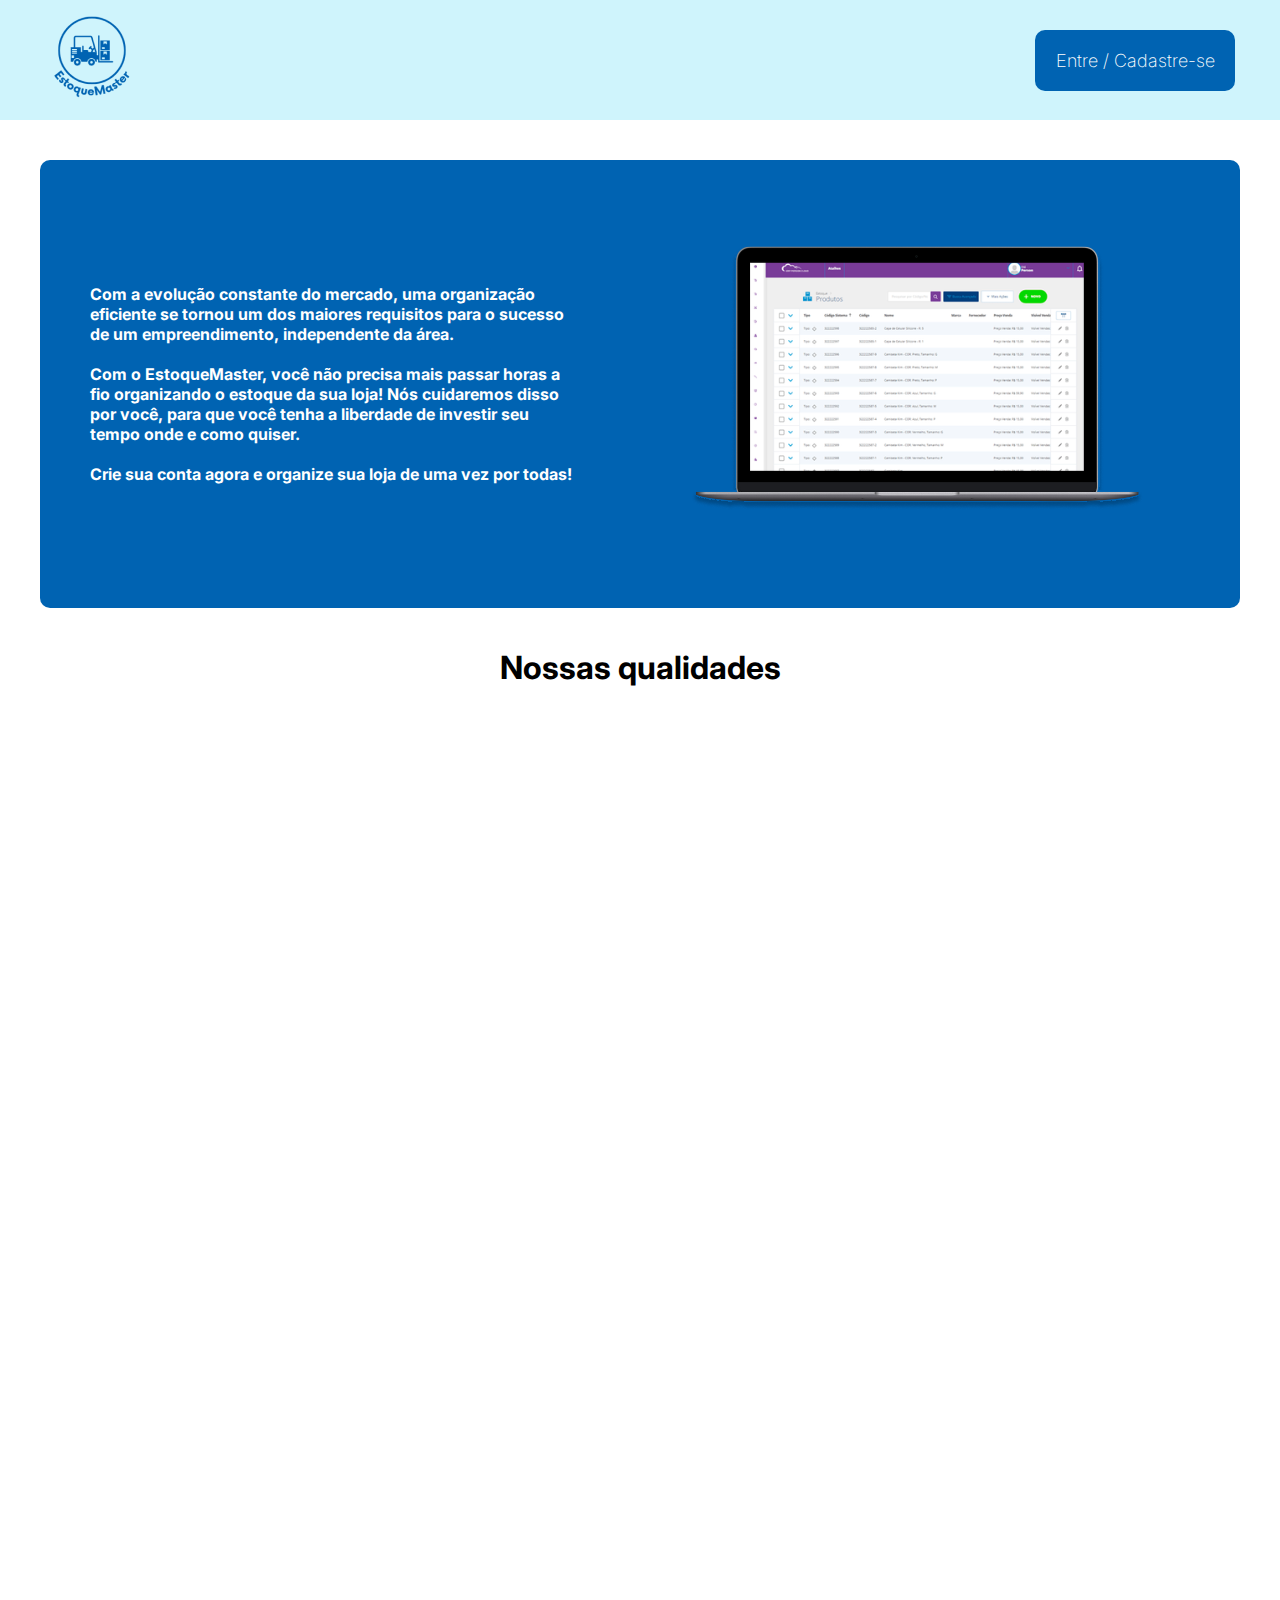
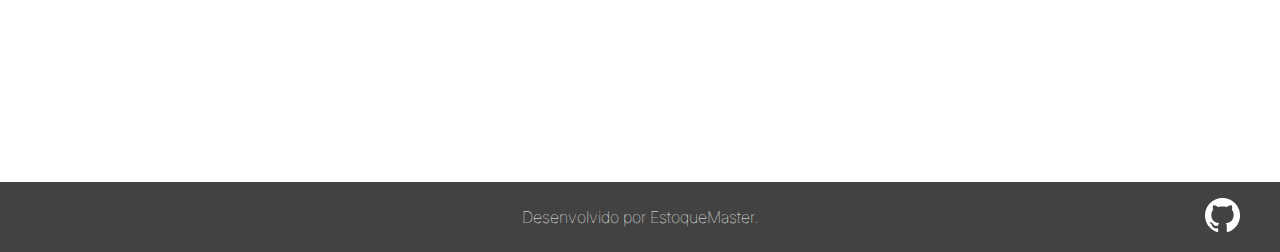
<file: codigo/index.html>
<!DOCTYPE html>
<html lang="en">

<head>
    <meta charset="UTF-8">
    <meta http-equiv="X-UA-Compatible" content="IE=edge">
    <meta name="viewport" content="width=device-width, initial-scale=1.0">
    <link rel="stylesheet" href="style/index-style.css">
    <link rel="preconnect" href="https://fonts.googleapis.com">
    <link rel="preconnect" href="https://fonts.gstatic.com" crossorigin>
    <link href="https://fonts.googleapis.com/css2?family=Inter:wght@200;400;700&display=swap" rel="stylesheet">
    <title>EstoqueMaster</title>
</head>

<body>
    <header>
        <a href="#"><img class="logo" src="imgs/logo.png" alt="Logo da EstoqueMaster"></a>
        <a href="registro.html"><button class="btn-entre">Entre / Cadastre-se</button></a>
        
    </header>

    <section class="introducao" data-anime="left">
        <div class="int-p">
            <p>Com a evolução constante do mercado, uma organização eficiente se tornou um dos maiores requisitos para o sucesso de um empreendimento, independente da área.</p>
            <br>
            <p>Com o EstoqueMaster, você não precisa mais passar horas a fio organizando o estoque da sua loja! Nós cuidaremos disso por você, para que você tenha a liberdade de investir seu tempo onde e como quiser.</p>
            <br>
            <p>Crie sua conta agora e organize sua loja de uma vez por todas!</p>
        </div>
        <img class="mockup-1" src="imgs/mockup-1.png" alt="">
    </section>

    <h1 style="text-align: center;">Nossas qualidades</h1>
    <section class="qualidades" data-anime="right">


        <div class="qualidade">
            <h2 class="titulo-qualidade" id="qualidade1">Praticidade</h2>
            <p>Design intuitivo e de fácil entendimento.</p>
        </div> 

        <div class="qualidade" id="qualidade2">
            <h2 class="titulo-qualidade">Segurança</h2>
            <p>Suas informações e as de seu negócio permanecem extremamente confidenciais.</p>
        </div>


        


        <div class="qualidade" id="qualidade3">
            <h2 class="titulo-qualidade">Eficiência</h2>
            <p>Cadastre, edite e visualize seus itens de maneira ágil.</p>
        </div>

        <div class="qualidade" id="qualidade4">
            <h2 class="titulo-qualidade">Escalabilidade</h2>
            <p>Lide com uma grande quantidade de produtos em estoque, sem perder a eficiência do serviço.</p>
        </div>

        <img id="mockup-2" class="mockup-2" src="imgs/mockup-2.png" alt="Mockup de celular">


    </section>

    <section class="cadastre" data-anime="left">
        <p>Entre agora, e organize seu estoque.</p>
        <a href="registro.html"><button style="font-weight: bold;" class="btn-entre">Cadastre-se</button></a>
    </section>

    <footer>
        <p>Desenvolvido por EstoqueMaster.</p>
        <a target="_blank" href="https://github.com/ICEI-PUC-Minas-PMGCC-TI/ti-1-pmg-cc-m-20231-gestao-e-planejamento-de-empresas"><img src="imgs/github-icon.png" alt=""></a>
    </footer>

    <script src="src/animacao-scroll.js"></script>
    <script src="src/qualidades.js"></script>
</body>

</html>
</file>
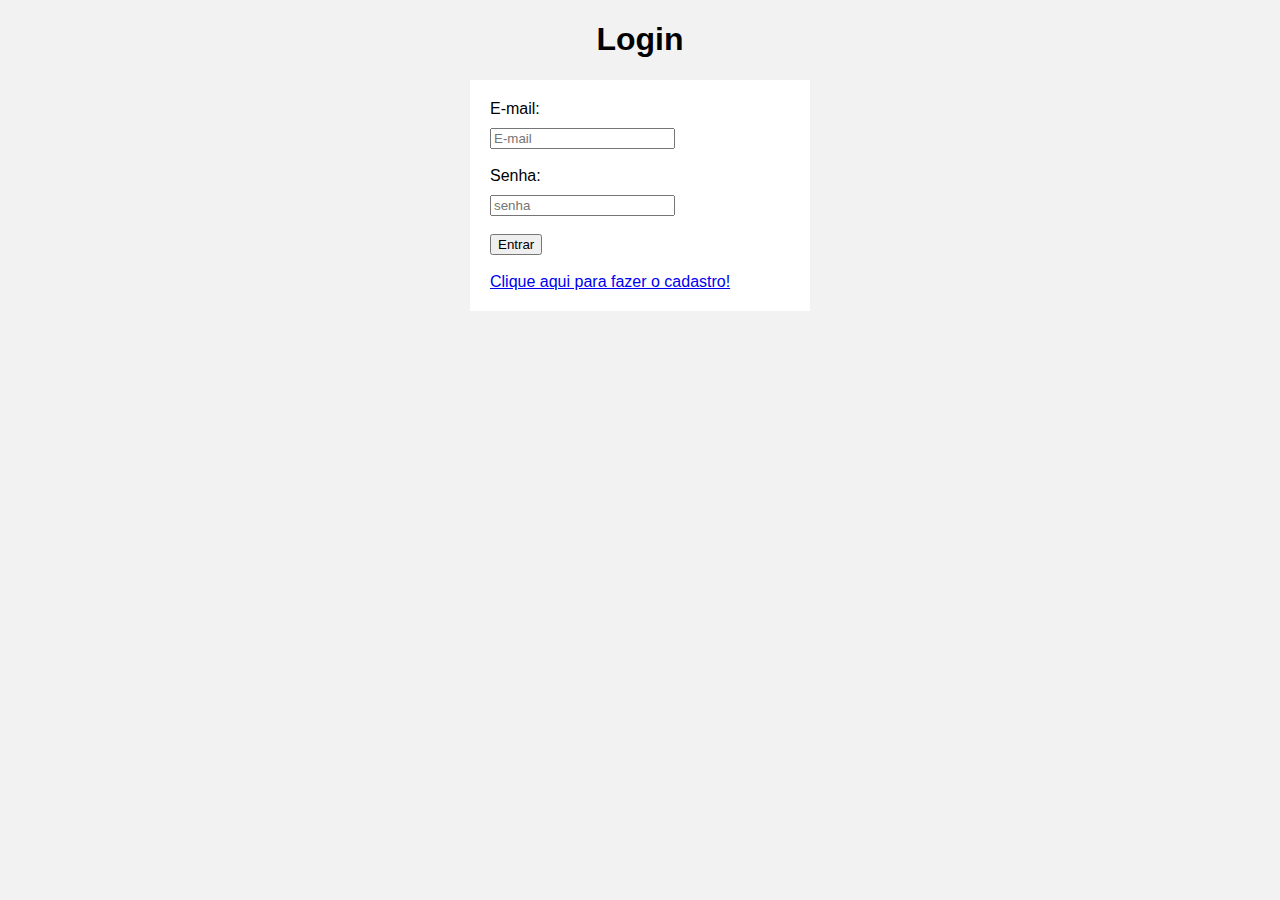
<file: codigo/apresentar-produto.html>
<!DOCTYPE html>
<html lang="en">
<head>
    <meta charset="UTF-8">
    <meta http-equiv="X-UA-Compatible" content="IE=edge">
    <meta name="viewport" content="width=device-width, initial-scale=1.0">
    <title>Apresentacao Específica de Produto</title>
    <link rel="stylesheet" href="style/apresentar.css">
    <link href="https://cdn.jsdelivr.net/npm/bootstrap@5.3.0-alpha3/dist/css/bootstrap.min.css" rel="stylesheet" 
    integrity="sha384-KK94CHFLLe+nY2dmCWGMq91rCGa5gtU4mk92HdvYe+M/SXH301p5ILy+dN9+nJOZ" crossorigin="anonymous">
</head>
<body>
    <header>
        <a href="produtos.html"><img class="logo" src="imgs/logo.png" alt="Logo da EstoqueMaster"></a>

        <a href="config-conta.html"><button class="btn-entre">Minha conta</button></a>
    </header>

    <section class="m-4">
        <div id="titulo" class="bg-primary d-flex text-white py-1 px-5 rounded w-100 justify-content-between">
            <p>Apresentacao Específica de Produto</p>
            <div>
                <button id="editar" class="bg-info-subtle text-black py-1 px-2 rounded w-100">Editar</button>
            </div>
        </div>

        <div class="row d-flex mt-4">
            <div id="foto" class=" col-sm-5">
                <div class="bg-primary text-white py-1 rounded-top w-100 d-flex justify-content-around">
                    <p>Foto</p>
                    <button id="btnAddImg" type="button" class="btn btn-primary btn-sm" hidden>Adicionar Imagem</button>
                </div>
                <img id="campoImagem" class="object-fit-contain w-100" src="" alt="Imagem do Produto" height="350px" width="450px">
            </div>

            <div id="info" class="col">
                <div class="row row-col-3">
                    <div id="nome" class="col-sm-12">
                        <div class="bg-primary text-white py-1 px-5 rounded-top w-100">Nome / Marca / Modelo:</div>
                        <textarea id="campoNome" class="bg-info-subtle p-2 w-100 h-100 rounded-bottom" disabled></textarea>
                    </div>
                    

                    <div id="descricao" class="col-sm-12 mt-5">
                        <div class="bg-primary text-white py-1 px-5 rounded-top w-100">Descrição:</div>
                        <textarea id="campoDescricao" class="bg-info-subtle p-2 w-100 h-100 rounded-bottom" disabled></textarea>
                    </div>

                    <div id="estq-inicial" class="col-sm-4 mt-5">
                        <div class="bg-primary text-white py-1 px-5 rounded-top w-100">Estoque Inicial:</div>
                        <textarea id="campoEstq-inicial" class="bg-info-subtle p-2 w-100 h-100 rounded-bottom" disabled></textarea>
                    </div>

                    <div id="estq-atual" class="col-sm-4 mt-5">
                        <div class="bg-primary text-white py-1 px-5 rounded-top w-100">Estoque Atual:</div>
                        <textarea id="campoEstq-atual" class="bg-info-subtle p-2 w-100 h-100 rounded-bottom" disabled></textarea>
                    </div>

                    <div id="estq-min" class="col-sm-4 mt-5">
                        <div class="bg-primary text-white py-1 px-5 rounded-top w-100">Estoque Mínimo:</div>
                        <textarea id="campoEstq-min" class="bg-info-subtle p-2 w-100 h-100 rounded-bottom" disabled></textarea>
                    </div>
                </div>
            </div>
        </div>

        <div class="row d-flex mt-4">
            <div id="Categoria" class=" col-sm-5 mt-4 flex flex-column">
                <div class="container">
                    <div id="adicionarCategoria" class="d-flex flex-column w-100">
                        <div class="d-flex flex-row justify-content-between">
                            <h1  class="h4 bold">Categoria escolhida: </h1>
                            <div class="bg-primary text-white text-center rounded w-25" id="labelCategoria"></div>
                            <button type="button" class="btn btn-primary" data-bs-toggle="modal" data-bs-target="#myModal">Ajustes de Categoria</button>
                        </div>
                        <div id="visDropdwCat" class="d-none">
                            <div class="dropdown-center d-flex justify-content-center mt-3">
                                <button class="btn btn-secondary dropdown-toggle" type="button" data-bs-toggle="dropdown" aria-expanded="false">
                                    Selecione uma categoria:
                                </button>
                                <ul id="menuDropdown" class="dropdown-menu">
                                  <li class="dropdown-item pe " >action</li>
                                  <li class="dropdown-item pe" >Another action</li>
                                  <li class="dropdown-item pe" >Something else here</li>
                                </ul>
                            </div>
                        </div>
                    </div>
                    <div class="modal" id="myModal">
                        <div class="modal-dialog modal-dialog-centered">
                            <div class="modal-content">
                                <div class="modal-header">
                                    <h5 class="modal-title">Adicionar Categoria</h5>
                                    <button type="button" class="btn-close" data-bs-dismiss="modal"></button>
                                </div>
                                <div class="modal-body">
                                    <div class="bg-primary text-white border-0 rounded w-100 h-25 d-flex flex-column justify-content-around align-items-center">
                                        <div class="pt-2 d-flex flex-row justify-content-between align-items-center">
                                            <label class="me-4" for="inputCategoria">Categoria:</label>
                                            <input type="text" id="inputCategoria" class="w-auto form-control bg-info-subtle"/>
                                        </div>
                                        <div class="pt-1">
                                            <button type="button" id="btnNovaCategoria" data-bs-dismiss="modal" class="p-1 m-2 rounded text-primary border-0 bg-light">Adicionar</button>
                                            <button type="button" id="btnEditarCategoria" data-bs-dismiss="modal" class="p-1 m-2 rounded text-white border-0 bg-success">Editar</button>
                                            <button type="button" id="btnExcluirCategoria" data-bs-dismiss="modal" class="p-1 m-2 rounded text-white border-0 bg-danger">Excluir</button>
                                        </div>
                                    </div>
                                    <div>
                                        <div class="dropdown-center d-flex justify-content-center mt-3">
                                            <button class="btn btn-secondary dropdown-toggle" type="button" data-bs-toggle="dropdown" aria-expanded="false">
                                              Selecione uma categoria:
                                            </button>
                                            <ul id="menuDropdownModal" class="dropdown-menu">
                                              <li class="dropdown-item pe" >action</li>
                                              <li class="dropdown-item pe" >Another action</li>
                                              <li class="dropdown-item pe" >Something else here</li>
                                            </ul>
                                        </div>
                                    </div>
                                </div>
                            </div>
                        </div>
                    </div>
                </div>
                <div class="bg-secondary-subtle py-1 px-5 rounded w-100 mt-5"> <b>Dica EstoqueMaster:</b> Se possuir uma loja física, organize seus produtos
                    com a mesma divisão de categorias EstoqueMaster, assim ficará fácil de atualizar o sistema e encontrar os produtos na loja!</div>
            </div>
            
            <div id="valores" class="col">
                <div class="row row-col-3">
                    <div id="valor-compra" class="col-sm-4 mt-5">
                        <div class="bg-primary text-white py-1 px-5 rounded-top w-100">Valor de Compra:</div>
                        <textarea id="campoValor-compra" class="bg-info-subtle p-2 w-100 h-100 rounded-bottom" disabled></textarea>
                    </div>
            
                    <div id="valor-venda" class="col-sm-4 mt-5">
                        <div class="bg-primary text-white py-1 px-5 rounded-top w-100">Valor de Venda:</div>
                        <textarea id="campoValor-venda" class="bg-info-subtle p-2 w-100 h-100 rounded-bottom" disabled></textarea>
                    </div>
            
                    <div id="precificação" class="col-sm-4 mt-5">
                        <div class="bg-primary text-white py-1 px-5 rounded-top w-100">Precificação:</div>
                        <div class="bg-info-subtle p-2 w-100 h-100 rounded-bottom align-middle fs-4 fw-semibol border border-1 border-black">
                            <div class="form-check">
                                <p id="campoBruto" class="bg-info-subtle p-2 w-100 h-100 rounded-bottom"></p>
                            </div>
                            <div class="form-check">
                                <p id="campoNobre" class="bg-info-subtle p-2 w-100 h-100 rounded-bottom"></p>
                            </div>
                        </div>
                    </div>
            
                    <div>
                        <div id="codigo" class="col-sm-12 mt-5">
                            <div class="bg-primary text-white py-1 px-5 rounded-top w-100">Código :</div>
                            <textarea id="campoCodigo" class="bg-info-subtle p-2 w-100 h-100 rounded-bottom" disabled></textarea>
                        </div>
                    </div>
                </div>
                <div class="d-flex justify-content-end align-items-center mt-4">
                    <a href="produtos.html"><button id="voltar" type="button" class="btn btn-secondary btn-lg float-right">Voltar</button></a>
                    <button id="salvar" type="submit" class="btn btn-primary btn-lg float-right mx-3" disabled>Salvar</button>
                </div>
            </div>            
            
        </div>
        
    </section>
</body>

<script src="https://cdnjs.cloudflare.com/ajax/libs/bootstrap/5.0.1/js/bootstrap.bundle.min.js"></script>
<script src="src/apresentar.js"></script>
</html>
</file>
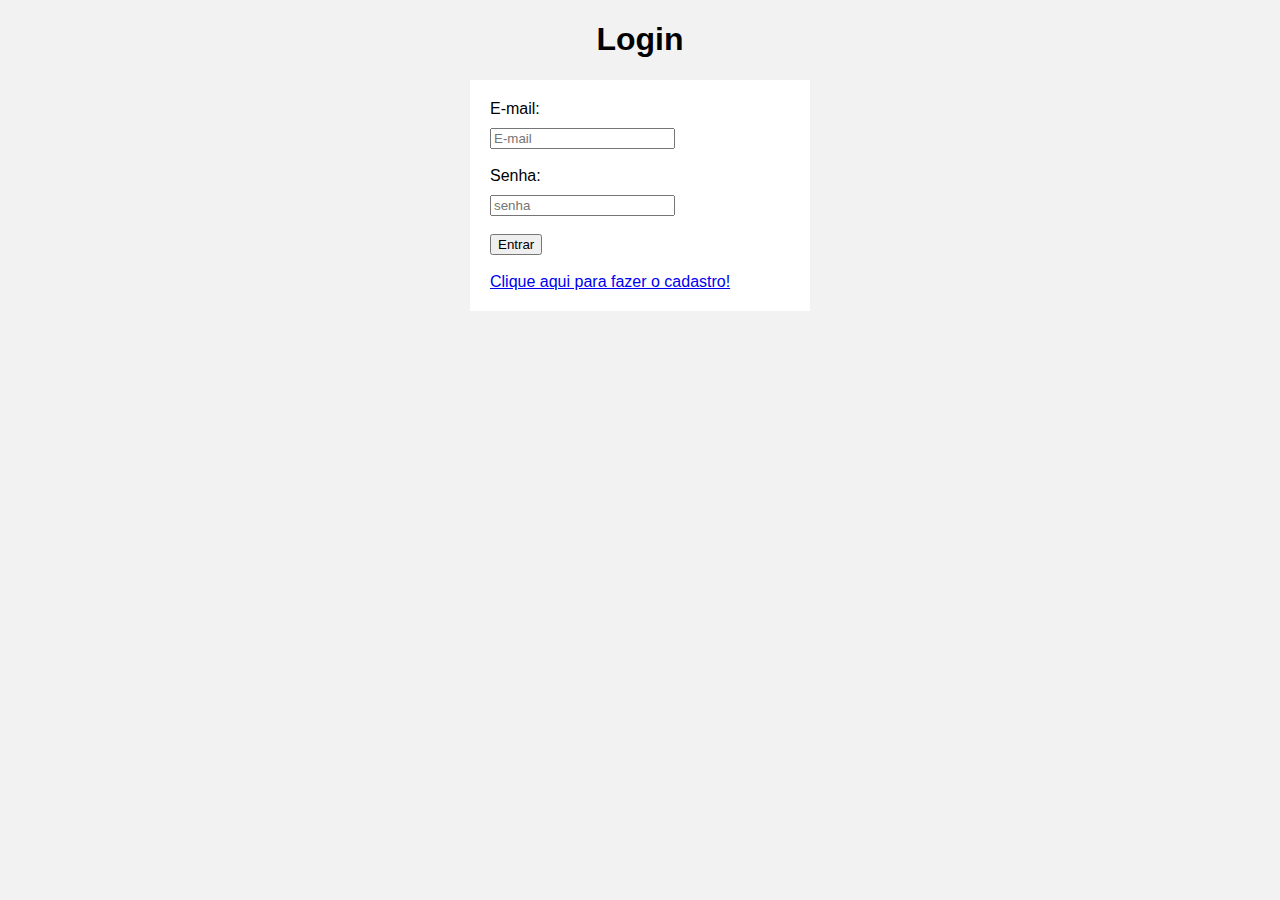
<file: codigo/cadastro-produto.html>
<!DOCTYPE html>
<html lang="en">
<head>
    <meta charset="UTF-8">
    <meta http-equiv="X-UA-Compatible" content="IE=edge">
    <meta name="viewport" content="width=device-width, initial-scale=1.0">
    <title>Cadastro de Produtos</title>
    <link rel="stylesheet" href="style/cadastro-produto-style.css">
     <!-- bootstrap -->
    <link href="https://cdn.jsdelivr.net/npm/bootstrap@5.3.0/dist/css/bootstrap.min.css" rel="stylesheet" 
    integrity="sha384-9ndCyUaIbzAi2FUVXJi0CjmCapSmO7SnpJef0486qhLnuZ2cdeRhO02iuK6FUUVM" crossorigin="anonymous">
    <link rel="shortcut icon" href="#">

</head>
<body>
    <header>
        <a href="produtos.html"><img class="logo" src="imgs/logo.png" alt="Logo da EstoqueMaster"></a>
        
        <button class="btn-entre" onclick="window.location.href = 'config-conta.html'">Minha conta</button>
    </header>

    <section class="m-4 w-full">
        <div id="titulo" class="bg-primary d-flex text-white py-1 px-5 rounded w-100">
            <p>Cadastrar Novo Produto</p>
        </div>

        <form id="cadastroProduto" action="">
            <div class="row flex mt-4">
                <div id="foto" class=" col-sm-5">
                    <div class="bg-primary text-white py-1 rounded-top w-100 d-flex justify-content-around">
                        <p>Foto</p>
                        <button id="btnAddImg" type="button" class="btn btn-primary btn-sm">Adicionar Imagem</button>
                    </div>
                    <img id="campoImagem" class="object-fit-contain w-100" src="" alt="Imagem do Produto" height="350px" width="450px">
                </div>

                <div id="info" class="col">
                    <div class="row row-col-3">
                        <div id="nome" class="col-sm-12">
                            <div class="bg-primary text-white py-1 px-5 rounded-top w-100">* Nome / Marca / Modelo:</div>
                            <input id="campoNome" type="text" class="bg-info-subtle p-2 w-100 h-100 rounded-bottom" placeholder="Digite o nome, marca e modelo"></input>
                        </div>

                        <div id="descricao" class="col-sm-12 mt-5">
                            <div class="bg-primary text-white py-1 px-5 rounded-top w-100">Descrição:</div>
                            <input id="campoDescricao" type="text" class="bg-info-subtle p-2 w-100 h-100 rounded-bottom" placeholder="Digite uma descrição para o seu produto."></input>
                        </div>

                        <div id="estq-inicial" class="col-sm-4 mt-5">
                            <div class="bg-primary text-white py-1 px-5 rounded-top w-100">Estoque Inicial:</div>
                            <input id="campoEstq-inicial" type="text" class="bg-info-subtle p-2 w-100 h-100 rounded-bottom text-center fs-4 fw-semibol" placeholder="0"></input>
                        </div>

                        <div id="estq-atual" class="col-sm-4 mt-5">
                            <div class="bg-primary text-white py-1 px-5 rounded-top w-100">* Estoque Atual:</div>
                            <input id="campoEstq-atual" type="text" class="bg-info-subtle p-2 w-100 h-100 rounded-bottom text-center fs-4 fw-semibol" placeholder="0"></input>
                        </div>

                        <div id="estq-min" class="col-sm-4 mt-5">
                            <div class="bg-primary text-white py-1 px-5 rounded-top w-100">* Estoque Mínimo:</div>
                            <input id="campoEstq-min" type="text" class="bg-info-subtle p-2 w-100 h-100 rounded-bottom text-center fs-4 fw-semibol" placeholder="0"></input>
                        </div>
                    </div>
                </div>
            </div>

            <div class="row d-flex mt-4">
                <div id="Categoria" class=" col-sm-5 mt-4 flex flex-column">
                    <div class="container">
                        <div id="adicionarCategoria" class="d-flex flex-column w-100">
                            <div class="d-flex flex-row justify-content-between">
                                <h1  class="h4 bold">Categoria escolhida: </h1>
                                <div class="bg-primary text-white text-center rounded w-25" id="labelCategoria"></div>
                                <button type="button" class="btn btn-primary" data-bs-toggle="modal" data-bs-target="#myModal">Ajustes de Categoria</button>
                            </div>
                            <div class="dropdown-center d-flex justify-content-center mt-3">
                                <button class="btn btn-secondary dropdown-toggle" type="button" data-bs-toggle="dropdown" aria-expanded="false">
                                    Selecione uma categoria:
                                </button>
                                <ul id="menuDropdown" class="dropdown-menu">
                                  <li class="dropdown-item pe " >action</li>
                                  <li class="dropdown-item pe" >Another action</li>
                                  <li class="dropdown-item pe" >Something else here</li>
                                </ul>
                            </div>
                        </div>
                        <div class="modal" id="myModal">
                            <div class="modal-dialog modal-dialog-centered">
                                <div class="modal-content">
                                    <div class="modal-header">
                                        <h5 class="modal-title">Adicionar Categoria</h5>
                                        <button type="button" class="btn-close" data-bs-dismiss="modal"></button>
                                    </div>
                                    <div class="modal-body">
                                        <div class="bg-primary text-white border-0 rounded w-100 h-25 d-flex flex-column justify-content-around align-items-center">
                                            <div class="pt-2 d-flex flex-row justify-content-between align-items-center">
                                                <label class="me-4" for="inputCategoria">Categoria:</label>
                                                <input type="text" id="inputCategoria" class="w-auto form-control bg-info-subtle"/>
                                            </div>
                                            <div class="pt-1">
                                                <button type="button" id="btnNovaCategoria" data-bs-dismiss="modal" class="p-1 m-2 rounded text-primary border-0 bg-light">Adicionar</button>
                                                <button type="button" id="btnEditarCategoria" data-bs-dismiss="modal" class="p-1 m-2 rounded text-white border-0 bg-success">Editar</button>
                                                <button type="button" id="btnExcluirCategoria" data-bs-dismiss="modal" class="p-1 m-2 rounded text-white border-0 bg-danger">Excluir</button>
                                            </div>
                                        </div>
                                        <div>
                                            <div class="dropdown-center d-flex justify-content-center mt-3">
                                                <button class="btn btn-secondary dropdown-toggle" type="button" data-bs-toggle="dropdown" aria-expanded="false">
                                                  Selecione uma categoria:
                                                </button>
                                                <ul id="menuDropdownModal" class="dropdown-menu">
                                                  <li class="dropdown-item pe" >action</li>
                                                  <li class="dropdown-item pe" >Another action</li>
                                                  <li class="dropdown-item pe" >Something else here</li>
                                                </ul>
                                            </div>
                                        </div>
                                    </div>
                                </div>
                            </div>
                        </div>
                    </div>
                    <div class="bg-secondary-subtle py-1 px-5 rounded w-100 mt-5"> <b>Dica EstoqueMaster:</b> Se possuir uma loja física, organize seus produtos
                        com a mesma divisão de categorias EstoqueMaster, assim ficará fácil de atualizar o sistema e encontrar os produtos na loja!</div>
                </div>
                
                <div id="valores" class="col">
                    <div class="row row-col-3">

                        <div id="valor-compra" class="col-sm-4 mt-4">
                            <div class="bg-primary text-white py-1 px-5 rounded-top w-100">Valor de Compra:</div>
                            <input id="campoValor-compra" type="text" class="bg-info-subtle p-2 w-100 h-100 rounded-bottom text-center fs-4 fw-semibol" placeholder="0"></input>
                        </div>

                        <div id="valor-venda" class="col-sm-4 mt-4">
                            <div class="bg-primary text-white py-1 px-5 rounded-top w-100">* Valor de Venda:</div>
                            <input id="campoValor-venda" type="text" class="bg-info-subtle p-2 w-100 h-100 rounded-bottom text-center fs-4 fw-semibol" placeholder="0"></input>
                        </div>

                        <div id="precificação" class="col-sm-4 mt-4">
                            <div class="bg-primary text-white py-1 px-5 rounded-top w-100">Precificação:</div>
                            <div class="bg-info-subtle p-2 w-100 h-100 rounded-bottom align-middle fs-4 fw-semibol border border-1 border-black">
                                <div class="form-check">
                                    <input value="bruto" class="form-check-input" type="radio" name="flexRadioDefault" id="flexRadioDefault1" checked>
                                    <label class="form-check-label" for="flexRadioDefault1">Bruto</label>
                                </div>
                                <div class="form-check">
                                    <input value="nobre" class="form-check-input" type="radio" name="flexRadioDefault" id="flexRadioDefault2">
                                    <label class="form-check-label" for="flexRadioDefault2">Nobre</label>
                                </div>
                            </div>
                        </div>
                        <div>
                            <div id="codigo" class="col-sm-12 mt-5">
                                <div class="bg-primary text-white py-1 px-5 rounded-top w-100">Código :</div>
                                <input id="campoCodigo" type="text" class="bg-info-subtle p-2 w-100 h-100 rounded-bottom" placeholder="Digite uma descrição para o seu produto."></input>
                            </div>
                        </div>
                    </div>
                </div>
            </div>
            <div>
                <button id="btnsalvar" type="button" class="btn-salvar mt-4">Salvar</button>
               <a href="produtos.html">  
                    <button id="btnvoltar" type="button" class="btn-voltar mt-4 mr-3 bg-secondary" style="margin-right: 50px">Voltar</button>
                </a>
            </div>
        </form>
    </section>
</body>

<script src="https://cdn.jsdelivr.net/npm/bootstrap@5.3.0/dist/js/bootstrap.bundle.min.js" 
integrity="sha384-geWF76RCwLtnZ8qwWowPQNguL3RmwHVBC9FhGdlKrxdiJJigb/j/68SIy3Te4Bkz" crossorigin="anonymous"></script>
<script src="src/cadastrar-produtos.js"></script>

</html>
</file>
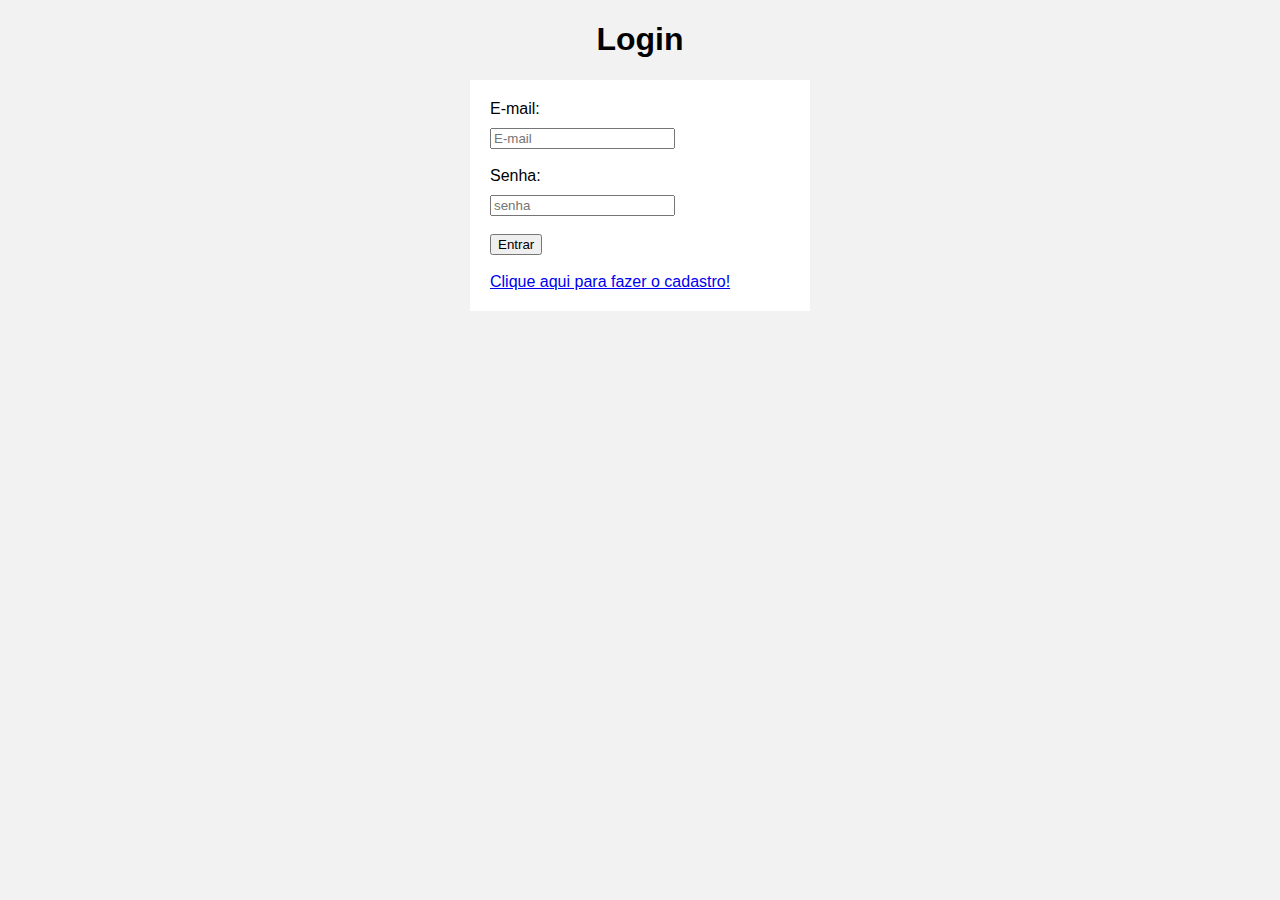
<file: codigo/config-conta.html>
<!DOCTYPE html>
<html lang="en">
<head>
    <meta charset="UTF-8">
    <meta http-equiv="X-UA-Compatible" content="IE=edge">
    <meta name="viewport" content="width=device-width, initial-scale=1.0">
    <link rel="stylesheet" href="style/style-config-conta.css">
    <link href="https://cdn.jsdelivr.net/npm/bootstrap@5.3.0-alpha3/dist/css/bootstrap.min.css" rel="stylesheet" 
    integrity="sha384-KK94CHFLLe+nY2dmCWGMq91rCGa5gtU4mk92HdvYe+M/SXH301p5ILy+dN9+nJOZ" crossorigin="anonymous">
    <title>Configurações da Conta</title>
</head>
<body>
    <header>
        <a href="produtos.html"><img class="logo" src="imgs/logo.png" alt="Logo da EstoqueMaster"></a>
        <button class="btn-entre">Minha conta</button>
    </header>

    <section class="m-3 d-flex flex-column">
        <div id="titulo" class="bg-primary d-flex d-flex justify-content-between text-white py-2 px-5 mb-5 rounded w-100">
            Minha Conta
            <div>
                <button id="BtnEditar" type="button" class="btn btn-info">Editar</button>
                <button id="BtnSalvar" type="button" class="btn btn-info" hidden>Salvar</button>
            </div>
        </div>
        
        <div id="info" class="row-col-1">
            <div id="email" class="col-sm-12 my-3 w-50 mx-auto justify-content-center">
                <div class="bg-primary text-white py-1 px-5 rounded-top w-100">Email:</div>
                <input id="campoEmail" class="bg-info-subtle p-2 w-100 h-100 rounded-bottom" disabled>
            </div>
        
            <div id="senha" class="col-sm-12 my-3 w-50 mx-auto justify-content-center">
                <div class="d-flex justify-content-between bg-primary text-white py-1 px-5 rounded-top w-100">
                    Senha:
                    <button id="btnToggleSenha" type="button" class="btn btn-primary" data-bs-toggle="button">Exibir senha</button>
                </div>
                <input id="campoSenha" class="bg-info-subtle p-2 w-100 h-100 rounded-bottom" type="password" disabled>
            </div>
        </div>

        <div class="row d-flex justify-content-center text-center align-items-center text-white w-auto mt-4">
            <div id="notificacao" class="me-5 col-2 bg-primary rounded ">
                <div class="form-check form-switch form-check-reverse d-flex justify-content-between align-items-center">
                    <style>
                        .form-check-input:checked {
                        background-color: #0dcaf0; /* Cor personalizada para a checkbox ativada */
                        }
                    </style>
                    <label id="labelNotif" class="form-check-label" for="switchNotif"><h3>Notificações [ON]</h3></label>
                    <input class="form-check-input" type="checkbox" role="switch" id="switchNotif" checked>
                </div>
            </div>
            <div id="logout" class="ms-5 col-2 bg-primary rounded user-select-none text-center">
                <a id="btnLogOut" class="text-decoration-none text-white">
                    <h2>Log Out</h2>
                </a>
            </div>
        </div>
    </section>
    
    <div class="d-flex justify-content-center" style="margin-top: 25rem;">
        <button id="btnLimpar" type="button" class="btn btn-outline-danger btn-lg" data-bs-toggle="modal" data-bs-target="#staticBackdrop">
            Limpar todos os dados
        </button>
    </div>

    <!-- Modal -->
    <div class="modal fade" id="staticBackdrop" data-bs-backdrop="static" data-bs-keyboard="false" tabindex="-1" aria-labelledby="staticBackdropLabel" aria-hidden="true">
        <div class="modal-dialog modal-dialog-centered">
            <div class="modal-content">
                <div class="modal-header">
                    <h1 class="modal-title fs-5" id="staticBackdropLabel">Limpar todos os dados?</h1>
                    <button type="button" class="btn-close" data-bs-dismiss="modal" aria-label="Close"></button>
                </div>
                <div class="modal-body">
                    Ao aceitar, você irá excluir todos os seus produtos, categorias e seu usuário. Essa mudança é irreversível!
                </div>
                <div class="modal-footer">
                    <button type="button" class="btn btn-primary" data-bs-dismiss="modal">Cancelar</button>
                    <button id="btnLimparDadosModal" type="button" class="btn btn-outline-danger" data-bs-dismiss="modal">Sim, quero limpar os dados.</button>
                </div>
            </div>
        </div>
    </div>

    


<script src="https://cdn.jsdelivr.net/npm/bootstrap@5.3.0-alpha3/dist/js/bootstrap.bundle.min.js" 
integrity="sha384-ENjdO4Dr2bkBIFxQpeoTz1HIcje39Wm4jDKdf19U8gI4ddQ3GYNS7NTKfAdVQSZe" crossorigin="anonymous"></script>
<script src="src/script-config-conta.js"></script>
</body>
</html>
</file>
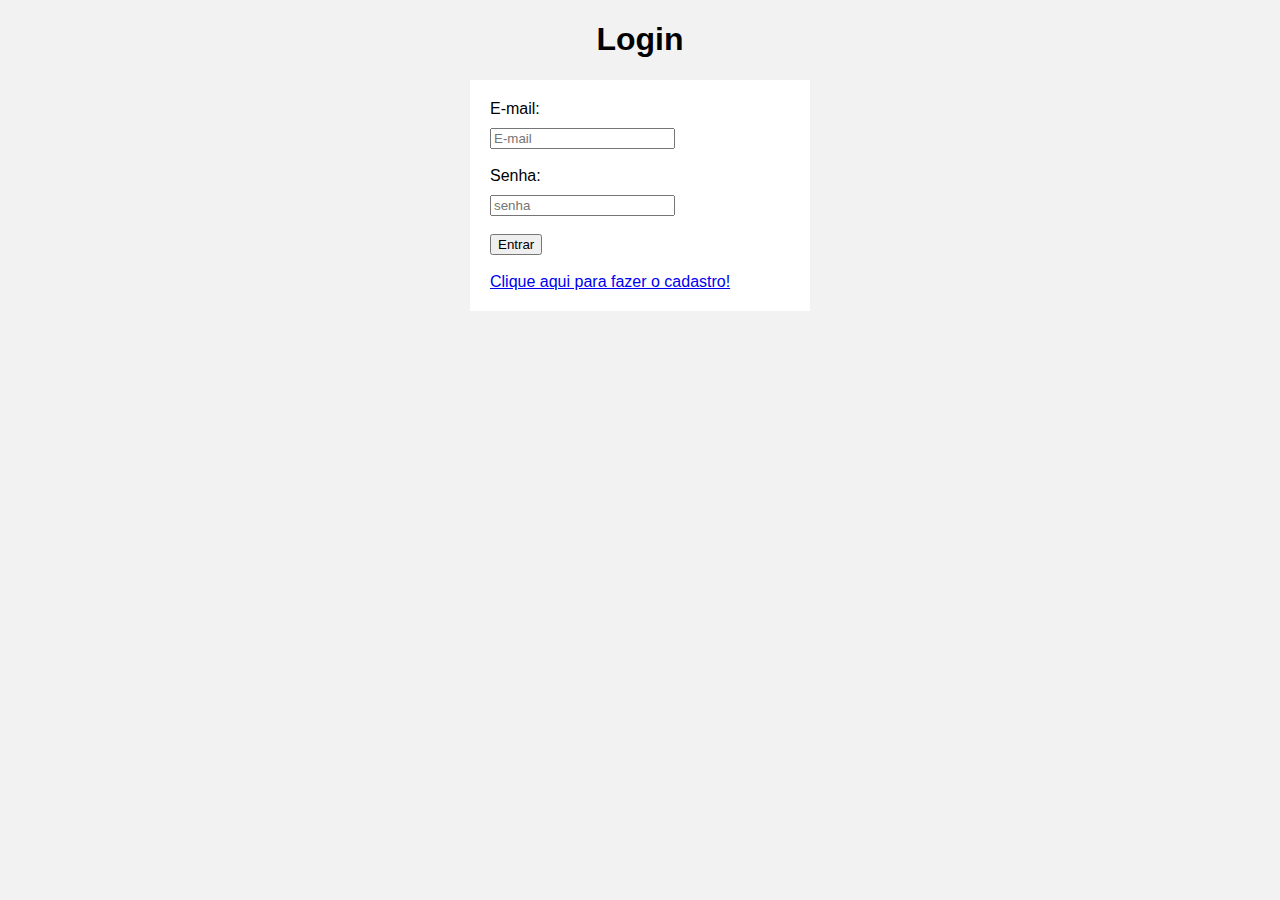
<file: codigo/login.html>
<!DOCTYPE html>
<html lang="en">
<head>
    <meta charset="UTF-8">
    <meta http-equiv="X-UA-Compatible" content="IE=edge">
    <meta name="viewport" content="width=device-width, initial-scale=1.0">
    <title>Login</title>
    <link rel="stylesheet" href="style/style-login.css">
</head>
<body>
    <h1>Login</h1>
    <form>
        <label for="loginEmail">E-mail:</label>
        <input type="email" id="loginEmail" placeholder="E-mail" required>
        <br>
        <br>
        <label for="loginSenha">Senha:</label>
        <input type="password" id="loginSenha" placeholder="senha" required>
        <br>
        <br>
        <button type="submit" class="btn-entrar">Entrar</button>
        <br>
        <br>
        <a href="registro.html">Clique aqui para fazer o cadastro!</a>
    </form>
    <script src="src/login.js"></script>
</body>
</html>
</file>
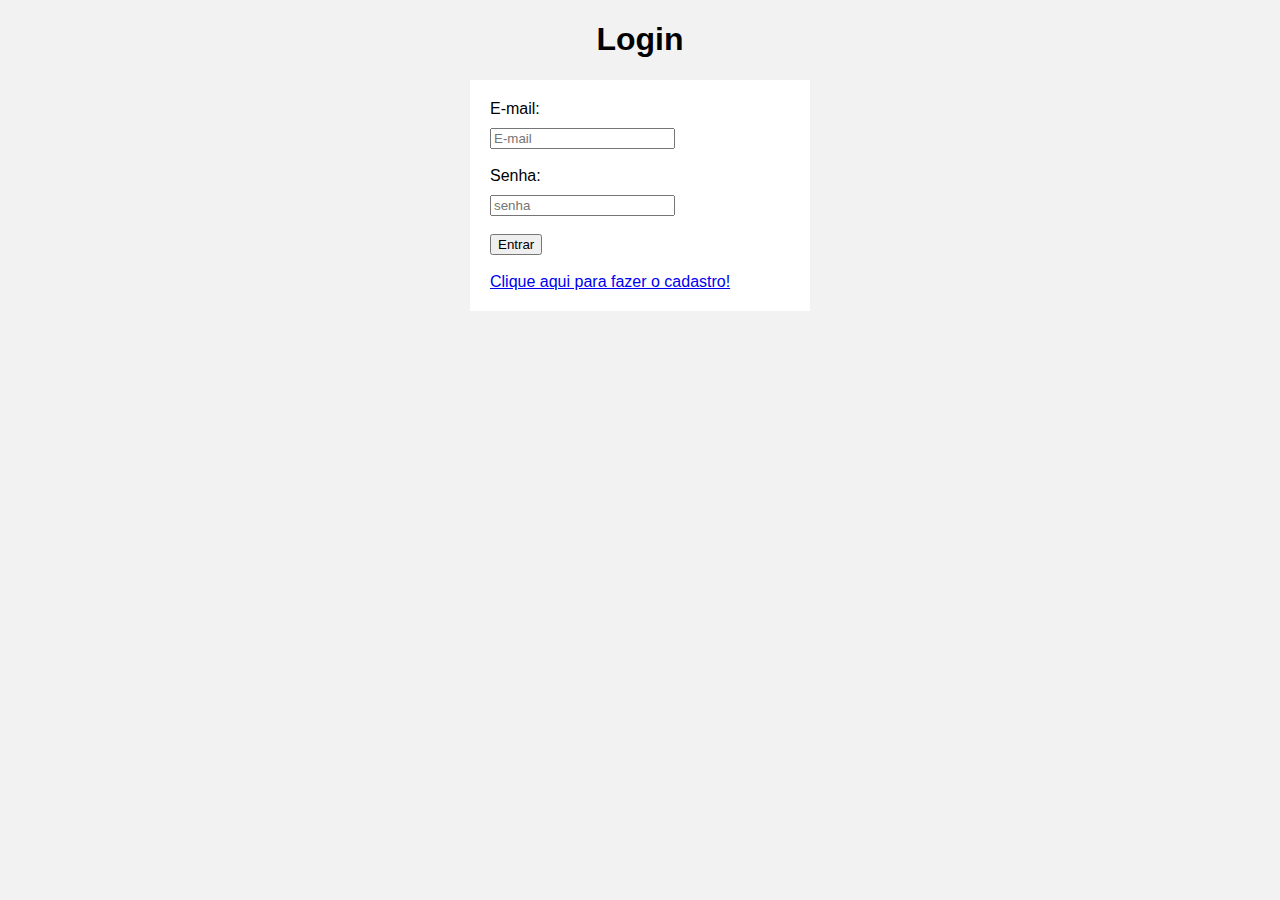
<file: codigo/produtos.html>
<!DOCTYPE html>
<html lang="en">
<head>
    <meta charset="UTF-8">
    <meta http-equiv="X-UA-Compatible" content="IE=edge">
    <meta name="viewport" content="width=device-width, initial-scale=1.0">
    <link rel="stylesheet" href="style/index-style.css">
    <script src="https://ajax.googleapis.com/ajax/libs/jquery/2.1.1/jquery.min.js"></script>
    <link rel="preconnect" href="https://fonts.googleapis.com">
    <link rel="preconnect" href="https://fonts.gstatic.com" crossorigin>
    <link href="https://fonts.googleapis.com/css2?family=Inter:wght@200;400;700&display=swap" rel="stylesheet">
    <link rel="stylesheet" href="style/produtos-style.css">
    <title>EstoqueMaster</title>
</head>
<body>
    
    <header>
        <a href="#"><img class="logo" src="imgs/logo.png" alt="Logo da EstoqueMaster"></a>
        <a href="config-conta.html"><button class="btn-entre">Minha conta</button></a>
    </header>
    
    <main>
        <div class="topo-estq">
            <a href="cadastro-produto.html" style="text-decoration: none;">
            <button class="btn-estoque" style="display: flex; align-items: center; justify-content: center; gap: 5px">
                <span><img class="icon" src="imgs/plus.webp" alt=""></span>
                <p>Novo produto</p>
            </button></a>
            <h2 class="titulo-estoque">Meu estoque</h2>
            <button class="btn-pesquisa">
                <span><img class="icon" src="imgs/search-icon.png" alt=""></span>
            </button>
        </div>

        <div class="btns-estoque">
            <div class="direita-btns">
                <button class="btn-estoque" id="btn-todos">Todos</button>
                <button class="btn-estoque" id="btn-produtos-faltando">Mostrar produtos em falta</button>
            </div>
            <div class="esquerda-btns">
                <button class="btn-estoque" style="background-color: rgb(231, 17, 17);" id="btn-excluir">Excluir selecionado</button>
                <button class="btn-estoque" id="btn-selecionar-todos">Selecionar todos</button>
            </div>
        </div>

        <div class="scroller">

        
        <table style="height: 100px;" class="produtos-tabela">
            <thead>
                <tr>
                    <th></th>
                    <th>Nome</th>
                    <th>Categoria</th>
                    <th>Nobreza</th>
                    <th>Preço unid.</th>
                    <th>Disponível</th>
                    <th>Estoque mín.</th>
                </tr>
            </thead>

            <tbody>
                
            </tbody>
        </table>
        </div>

    </main>

    <div class="caixa-pesquisa" id="myModal">
        <button class="fechar"><span>&times;</span></button>
        
        <form action="">
            <label for="categoria-select">Filtrar por categoria</label>
            <select class="categoria-select" name="categoria-select" id="">
            </select>
            <button class="btn-filtrar-categorias" type="submit">Filtrar</button>
        </form>
        <form action="">

            <p>Filtrar por nobreza</p>
            <div class="nobre">
                <input type="checkbox" name="nobreza-nobre" id="nobreza-nobre">
                <label for="nobreza-nobre" value="nobre">Nobre</label>
            </div>
            <div class="bruto">
                <input type="checkbox" name="nobreza-bruto" id="nobreza-bruto">
                <label for="nobreza-bruto" value="bruto">Bruto</label>
            </div>
            
            <button type="submit">Filtrar</button>
        </form>
        <form action="">
            <label for="search">Busca por nome</label>
            <input type="text" name="search" id="">
            <button type="submit">Buscar</button>
        </form>
    </div>

    <footer>
        <p>Desenvolvido por EstoqueMaster.</p>
        <a target="_blank" href="https://github.com/ICEI-PUC-Minas-PMGCC-TI/ti-1-pmg-cc-m-20231-gestao-e-planejamento-de-empresas"><img src="imgs/github-icon.png" alt=""></a>
    </footer>
    <script src="src/tabela-produtos.js"></script>
</body>
</html>
</file>
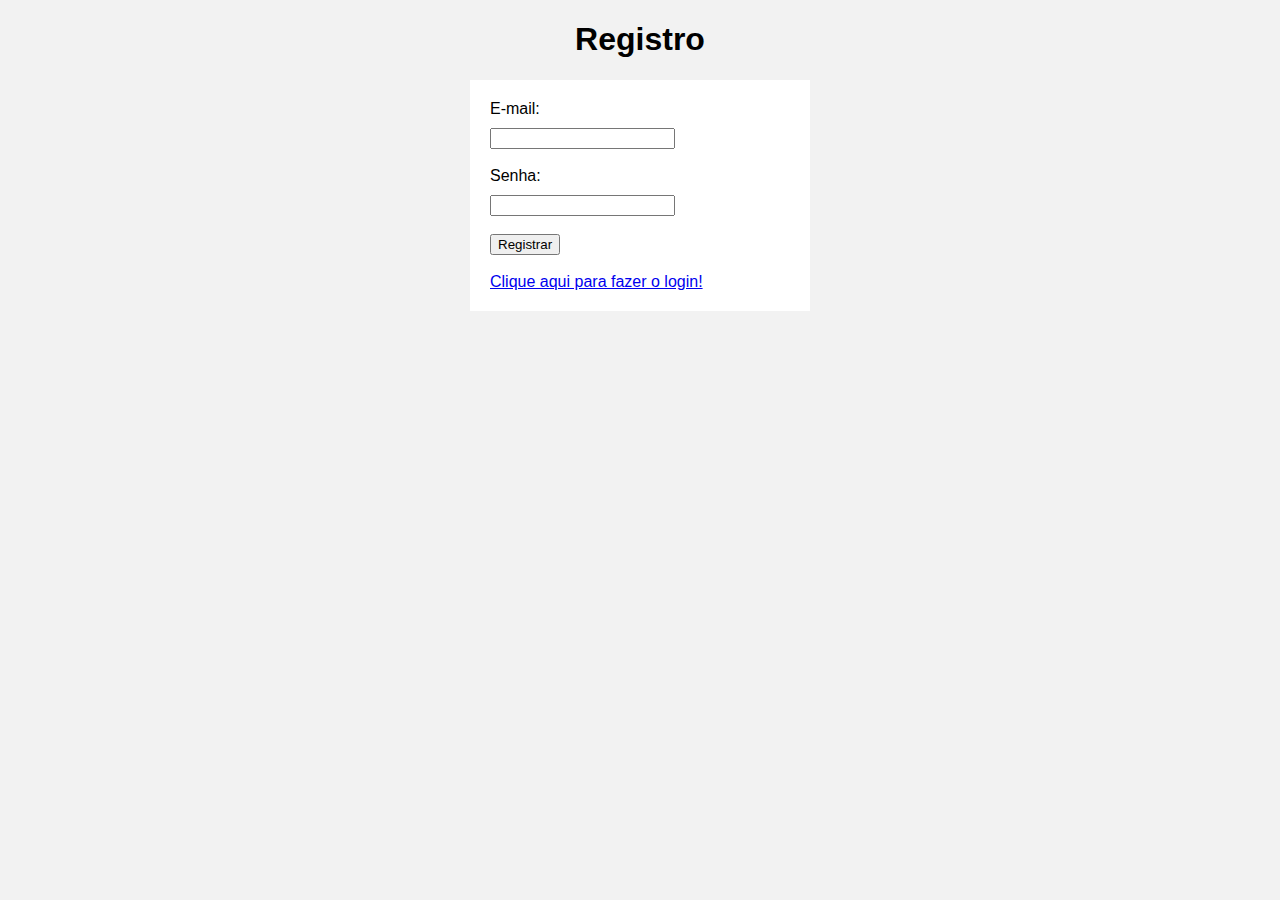
<file: codigo/registro.html>
<!DOCTYPE html>
<html lang="en">

<head>
    <meta charset="UTF-8">
    <meta http-equiv="X-UA-Compatible" content="IE=edge">
    <meta name="viewport" content="width=device-width, initial-scale=1.0">
    <title>Página de Login</title>
    <link rel="stylesheet" href="style/style-login.css">
</head>

<body>
  <h1>Registro</h1>
  <form>
    <label for="email">E-mail:</label>
    <input type="email" id="email" name="email" required><br><br>
    
    <label for="senha">Senha:</label>
    <input type="password" id="senha" name="senha" required><br><br>
    
    <button type="submit" class="btn-registrar">Registrar</button>
    <br><br>
    <a href="login.html">Clique aqui para fazer o login!</a>
  </form>
  <script src="src/login.js"></script>

</body>

</html>
</file>
<file: codigo/style/index-style.css>
* {
    margin: 0;
    padding: 0;
    box-sizing: border-box;
    font-family: 'Inter', sans-serif;
}

header {
    background-color: #cff4fc;
    display: flex;
    justify-content: space-between;
    align-items: center;
    padding: 15px 45px;
}

.logo {
    width: 93px;
}

.btn-entre {
    background-color: #0063B2;
    padding: 20px 10px;
    color: white;
    font-size: 18px;
    font-weight: 200;
    border: none;
    border-radius: 10px;
    width: 200px;
    transition: 0.9s;
}

.btn-entre:hover {
    background-color: #004985;
    cursor: pointer;
}

.btn-entre:active {
    background-color: #0063B2;
    transition: none;
}

.introducao {
    display: flex;
    align-items: center;
    justify-content: space-around;
    gap: 70px;
    margin: 40px;
    background-color: #0063B2;
    border-radius: 10px;
    padding: 50px;
    color: white;
    font-weight: bold;
}


.mockup-1 {
    padding: 20px;
    transition: 1s;
}

.mockup-1:hover {
    scale:calc(1.1);
    cursor: pointer;
}

.int-p {
    transition: 1s;
}

.int-p:hover {
    scale:calc(1.05);
    cursor: pointer;
}

.qualidades {
    margin: 40px;
    margin-bottom: 60px;
    display: grid;
    grid-template-columns: repeat(3, 1fr);
    grid-template-rows: 50% 50%;
    height: 500px;
    padding: 20px;
}

.qualidade {
    margin: auto;
    text-align: center;
    transition: transform 0.8s ease-in-out;
    transform: scale(1);
}

.qualidade:hover {
    transform: scale(1.05);
    cursor: pointer;
}

.qualidade p, .qualidade h2{
    margin: 10px;
}

.qualidade h2 {
    font-size: 30px
}

.qualidade p {
    font-weight: 500;
    font-size: 22px;
}

.mockup-2 {
    grid-column: 2;
    grid-row-start: 1;
    grid-row-end: 2;
    margin: auto;
    align-self: center;
    text-align: center;
}

#qualidade4 {
    grid-column: 3;
    grid-row: 2;
}

.cadastre {
    width: 100%;
    height: 495px;
    display: flex;
    align-items: center;
    justify-content: center;
    flex-direction: column;
    gap: 30px;
    text-align: center;
    position: relative;
    background-color: rgba(0, 0, 0, 0.493);
}

.cadastre::before {
    content: "";
    display: block;
    position: absolute;
    top: 0;
    left: 0;
    width: 100%;
    height: 100%;
    background-image: url("imagem-estoque.png");
    opacity: 0.7;
    z-index: -1;
}

.cadastre p {
    color: white;
    font-size: 30px;
}



footer {
    background-color: #424242;
    display: flex;
    align-items: center;
    justify-content: center;
    padding: 25px;
}

footer p {
    color: white;
    font-weight: lighter;
}

footer a {
    position: absolute;
    right: 40px;
}

/*animacoes*/

/*animação scroll: */
[data-anime] {
    opacity: 0;
    transition: .3s;
}

[data-anime="left"]{
    transform: translate3d(-70px,0,0);
}

[data-anime="right"]{
    transform: translate3d(70px, 0 ,0);
}

[data-anime].animate {
    opacity: 1;
    transform: translate3d(0, 0, 0);
}


@media (min-width: 769px) and (max-width: 1279px){


    header, footer {
        width: 100%;
    }
    .introducao {
        flex-direction: column;
    }

    .qualidades {
        grid-template-columns: 50% 50%;
        grid-template-rows: 1fr 2fr 1fr;
        height: 100%
    }

    #qualidade2 {
        grid-column: 2;
        grid-row: 1;
    }

    .mockup-2{
        grid-column: 1 / span 2;
        place-self: center stretch;
        grid-row: 2;
        align-items: center;
        text-align: center;
        justify-self: center;
}

    #qualidade3 {
        grid-column: 1;
        grid-row: 3;
    }

    #qualidade4 {
        grid-column: 2;
        grid-row: 3;
    }
}
</file>
<file: codigo/style/apresentar.css>
body {
    width: 100%;
    margin: 0;
    padding: 0;
    box-sizing: border-box;
    font-family: 'Inter', sans-serif;
}

:root {
    --main-bg-color: #cff4fc;
    --second-bg-color: #0d6efd;
}

header {
    background-color: var(--main-bg-color);
    display: flex;
    justify-content: space-between;
    align-items: center;
    padding: 15px 45px;
}

.logo {
    width: 93px;
}

.btn-entre {
    background-color: var(--second-bg-color);
    padding: 20px 10px;
    color: white;
    font-size: 18px;
    font-weight: 200;
    border: none;
    border-radius: 10px;
    width: 200px;
    transition: 0.3s;
}

.btn-entre:hover {
    background-color: #0049b5;
    cursor: pointer;
}

.btn-entre:active {
    background-color: var(--second-bg-color);
    transition: none;
}

.btn-salvar{
    background-color: var(--second-bg-color);
    padding: 20px 10px;
    color: white;
    font-size: 18px;
    font-weight: 200;
    border: none;
    border-radius: 10px;
    width: 200px;
    transition: 0.3s;
    float: right;
}

.btn-salvar:hover {
    background-color: #0049b5;
    cursor: pointer;
}

.btn-salvar:active {
    background-color: var(--second-bg-color);
    transition: none;
}

#adicionarCategoria{
    display: flex;
    background-color: #007bff;
    width: fit-content;
    padding: 0.5rem 1rem;
    border-radius: .5rem;
    text-align: center;
}

button{
    padding: 0.6rem 1.2rem;
    background-color: #888;
    color: #fff;
    border: none;
    border-radius: .25rem;
    cursor: pointer;
    opacity: .9;
    font-size: 1rem;
    transition: 0.4s;
}

#open-modal{
    background-color: #fff;
    color: #007bff;
    cursor: pointer;
    margin-left: .5rem;
}

button:hover{
    opacity: 1;
}

#fade,
#modal{
    transition: .5s;
    opacity: 1;
    pointer-events: all;
}

#fade{
    position: fixed;
    top: 0;
    left: 0;
    width: 100%;
    height: 100%;
    background-color: rgba( 0 , 0 , 0 , 0.6);
    z-index: 5;
}

#modal{
    position: fixed;
    top: 50%;
    left: 50%;
    transform: translate(-50% , -50%);
    background-color: #fff;
    z-index: 10;
    width: 900px;
    max-width: 90%;
    padding: 1.2rem;
    border-radius: .5rem;
    box-shadow: 0 0 10px rgba(0 , 0 , 0 , 0.3);
}

.modal-header{
    display: flex;
    justify-content: space-between;
    align-items: center;
    border-bottom: 1px solid #ccc;
    margin-bottom: 1rem;
    padding-bottom: 1rem;
}

.modal-body p{
    margin-bottom: 1rem;
}

#modal.hide,
#fade.hide{
    opacity: 0;
    pointer-events: none;
}

#modal.hide{
    top: 0;
}

.pe{
    cursor: pointer;
}
</file>
<file: codigo/style/cadastro-produto-style.css>
body {
    width: 100%;
    margin: 0;
    padding: 0;
    box-sizing: border-box;
    font-family: 'Inter', sans-serif;
}

:root {
    --main-bg-color: #cff4fc;
    --second-bg-color: #0d6efd;
}

header {
    background-color: var(--main-bg-color);
    display: flex;
    justify-content: space-between;
    align-items: center;
    padding: 15px 45px;
}

.logo {
    width: 93px;
}

.btn-entre {
    background-color: var(--second-bg-color);
    padding: 20px 10px;
    color: white;
    font-size: 18px;
    font-weight: 200;
    border: none;
    border-radius: 10px;
    width: 200px;
    transition: 0.3s;
}

.btn-entre:hover {
    background-color: #0049b5;
    cursor: pointer;
}

.btn-entre:active {
    background-color: var(--second-bg-color);
    transition: none;
}

.btn-salvar{
    background-color: var(--second-bg-color);
    padding: 20px 10px;
    color: white;
    font-size: 18px;
    font-weight: 200;
    border: none;
    border-radius: 10px;
    width: 200px;
    transition: 0.3s;
    float: right;
}

.btn-salvar:hover {
    background-color: #0049b5;
    cursor: pointer;
}

.btn-salvar:active {
    background-color: var(--second-bg-color);
    transition: none;
}

.btn-voltar{
    background-color: var(--second-bg-color);
    padding: 20px 10px;
    color: white;
    font-size: 18px;
    font-weight: 200;
    border: none;
    border-radius: 10px;
    width: 200px;
    transition: 0.3s;
    float: right;
    margin-right: 50px;
}

.btn-voltar:hover {
    background-color: #0049b5;
    cursor: pointer;
}

.btn-voltar:active {
    background-color: var(--second-bg-color);
    transition: none;
}

input[type="text"] {
padding: 0.5rem;
}

#codigo{
    float: right;
}

#adicionarCategoria{
    display: flex;
    background-color: #007bff;
    width: fit-content;
    padding: 0.5rem 1rem;
    border-radius: .5rem;
    text-align: center;
}

button{
    padding: 0.6rem 1.2rem;
    background-color: #888;
    color: #fff;
    border: none;
    border-radius: .25rem;
    cursor: pointer;
    opacity: .9;
    font-size: 1rem;
    transition: 0.4s;
}

#open-modal{
    background-color: #fff;
    color: #007bff;
    cursor: pointer;
    margin-left: .5rem;
}

button:hover{
    opacity: 1;
}

#fade,
#modal{
    transition: .5s;
    opacity: 1;
    pointer-events: all;
}

#fade{
    position: fixed;
    top: 0;
    left: 0;
    width: 100%;
    height: 100%;
    background-color: rgba( 0 , 0 , 0 , 0.6);
    z-index: 5;
}

#modal{
    position: fixed;
    top: 50%;
    left: 50%;
    transform: translate(-50% , -50%);
    background-color: #fff;
    z-index: 10;
    width: 900px;
    max-width: 90%;
    padding: 1.2rem;
    border-radius: .5rem;
    box-shadow: 0 0 10px rgba(0 , 0 , 0 , 0.3);
}

.modal-header{
    display: flex;
    justify-content: space-between;
    align-items: center;
    border-bottom: 1px solid #ccc;
    margin-bottom: 1rem;
    padding-bottom: 1rem;
}

.modal-body p{
    margin-bottom: 1rem;
}

#modal.hide,
#fade.hide{
    opacity: 0;
    pointer-events: none;
}

#modal.hide{
    top: 0;
}

.pe{
    cursor: pointer;
}
</file>
<file: codigo/style/style-config-conta.css>
html {
    font-family: 'Inter', sans-serif;
    height: 100%;
    width: 100%;
    margin: 0;
    padding: 0;
}

body {
    font-family: 'Inter', sans-serif;
    height: 100%;
    width: 100%;
    margin: 0;
    padding: 0;
}

header {
    background-color: #cff4fc;
    display: flex;
    justify-content: space-between;
    align-items: center;
    padding: 15px 45px;
}

.logo {
    width: 93px;
}

.btn-entre {
    background-color: #0063B2;
    padding: 20px 10px;
    color: white;
    font-size: 18px;
    font-weight: 200;
    border: none;
    border-radius: 10px;
    width: 200px;
    transition: 0.9s;
}

.btn-entre:hover {
    background-color: #004985;
    cursor: pointer;
}

.btn-entre:active {
    background-color: #0063B2;
    transition: none;
}

#impar {
    position: absolute;
    bottom: 10%;
    left: 50%;
    transform: translate3d(-50%, -50%, 0);
}
</file>
<file: codigo/style/style-login.css>
body{
    font-family: Arial, Helvetica, sans-serif;
    background-color: #f2f2f2;
    margin: 0;
    padding: 0;
}

h1{
    text-align: center;
}

form{
    width: 300px;
    margin: 0 auto;
    background-color: #ffffff;
    padding: 20px;
}

label{
    display: block;
    margin-bottom: 10px;   
}
</file>
<file: codigo/style/produtos-style.css>
* {
    margin: 0;
    padding: 0;
    box-sizing: border-box;
}

body {
    font-family: 'Inter', sans-serif;
}

header {
    background-color: #cff4fc;
    display: flex;
    justify-content: space-between;
    align-items: center;
    padding: 15px 45px;
}

.logo {
    width: 93px;
}

.btn-entre {
    background-color: #0063B2;
    padding: 20px 10px;
    color: white;
    font-size: 18px;
    font-weight: 200;
    border: none;
    border-radius: 10px;
    width: 200px;
    transition: 0.9s;
}

.btn-entre:hover {
    background-color: #004985;
    cursor: pointer;
}

.btn-entre:active {
    background-color: #0063B2;
    transition: none;
}

.topo-estq {
    display: flex;
    align-items: center;
    justify-content: space-between;
    margin: 0 25px;
}

.titulo-estoque {
    font-weight: 500;
    text-align: center;
    padding: 30px
}

.btn-pesquisa {
    border: none;
    border-radius: 10px;
    background-color: #D9D9D9;
    padding: 10px 15px;
    display: flex;
    gap: 10px;
}

.btn-pesquisa:hover {
    cursor: pointer;
}

.icon {
    width: 26px
}

.btns-estoque {
    display: flex;
    justify-content: space-between;
    align-items: center;
    margin: 15px 20px;
    flex-wrap: wrap;
    gap: 40px
}

.direita-btns {
    display: flex;
    gap: 20px
}

.esquerda-btns {
    display: flex;
    justify-content: right; 
    gap: 20px
}

.btn-estoque {
    background-color: #D9D9D9;
    border-radius: 10px;
    padding: 10px 15px;
    border: none;
    width: 220px;
    font-size: 18px;
}

.btn-estoque:hover {
    cursor: pointer;
}

.produtos-tabela {
    width: 100%;
    margin: 20px auto;
    display: table;
    table-layout: fixed;
    background-color: #F3EFEF;
    border-collapse: collapse;
    border: 1px solid black;
    table-layout: fixed;
}

.scroller {
    overflow-y: scroll;
    height: 90vh;
    width: 90%;
    margin: auto;
    table-layout: fixed;
}

.scroller::-webkit-scrollbar-track {
    border-radius: 10px;
}

.estoque-baixo {
    background-color: rgba(255, 255, 0, 0.5);
}

.produtos-tabela thead tr:first-child {
    display: table-row;
    background-color: #D9D9D9;
    border-color: #D9D9D9;
    border: 1px solid black;
}

.produtos-tabela tr {
    border: 1px solid black;
    height: 80px;
    width: 100%;
}


.produtos-tabela th {
    text-align: center;
    margin: none;
    padding: 10px
}

.produtos-tabela td {
    text-align: center;
    line-height: 60px;
    overflow: hidden;
}

.produtos-tabela tr td {
    height: 100px;
}

.caixa-pesquisa {
    background-color: #D9D9D9;
    width: 40%;
    padding: 20px;
    display: none;
    flex-direction: column;
    gap: 20px;
    margin: 10px auto;
    border-radius: 10px;
    position: absolute;
    height: 500px;
    left: 0;
    right: 0;
    top: 100px;
    bottom: 0;
    margin: auto;
}

.fechar {
    background-color: red;
    width: 20px;
    border: none;
    border-radius: 10px;
}

.fechar:hover {
    cursor: pointer;
}
.caixa-pesquisa form {
    display: flex;
    flex-direction: column;
    gap: 10px;
    font-size: 18px;
}

.caixa-pesquisa form label, .caixa-pesquisa form p {
    font-weight: bold;
}

.caixa-pesquisa form select, .caixa-pesquisa form input{
    padding: 5px;
    font-size: 16px;
}
.caixa-pesquisa form button {
    background-color: #9CC3D5;
    border: none;
    border-radius: 10px;
    padding: 10px;
    width: 30%;
    font-size: 18px;
}
footer {
    background-color: #424242;
    display: flex;
    align-items: center;
    justify-content: center;
    padding: 25px;
}

footer p {
    color: white;
    font-weight: lighter;
}

footer a {
    position: absolute;
    right: 40px;
}
</file>
